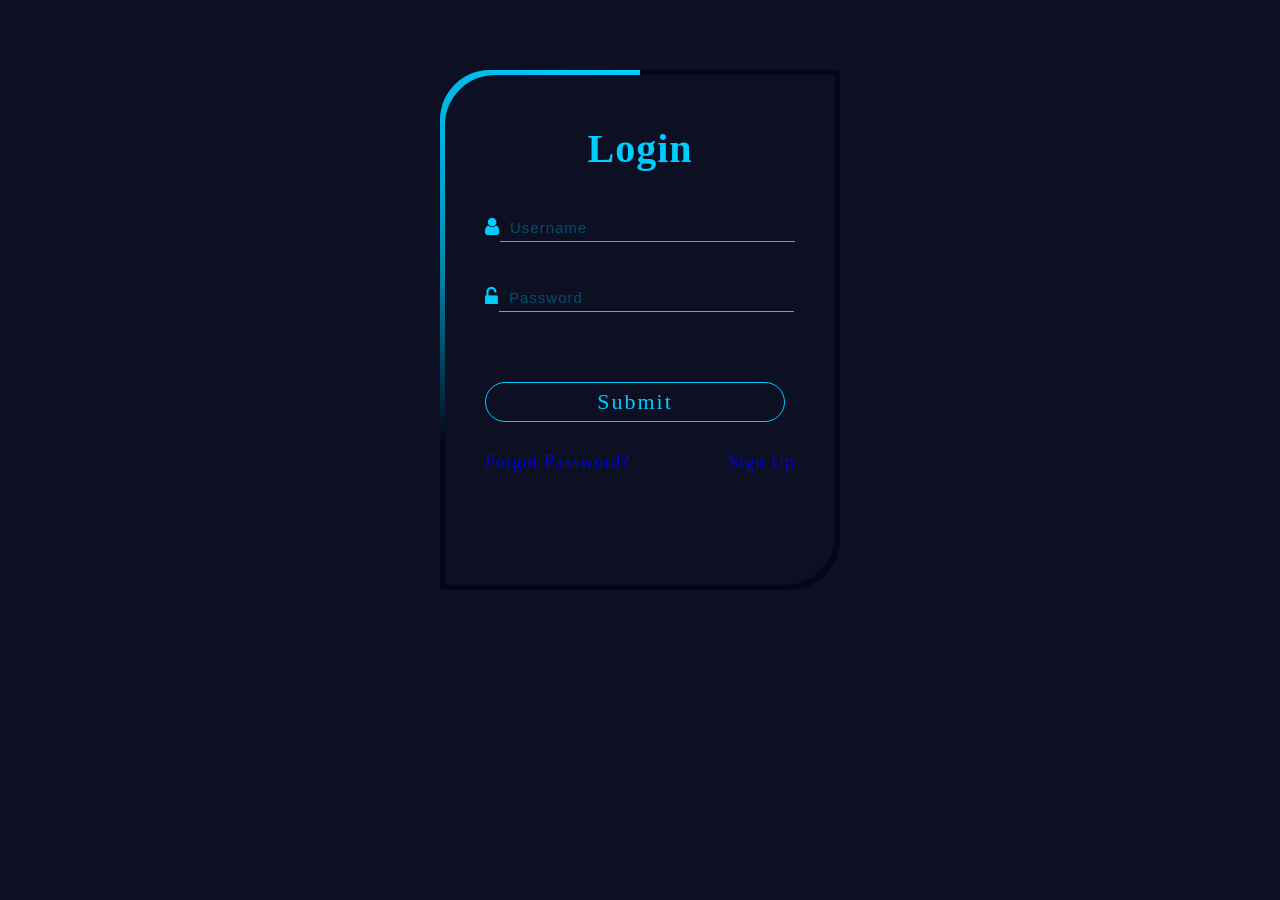
<file: hero.html>
<!DOCTYPE html>
<html lang="en">
    <head>
        <meta charset="UTF-8" />
        <meta http-equiv="X-UA-Compatible" content="IE=edge" />
        <meta name="viewport" content="width=device-width ,initial-scale=1.0" />
        <title>Animated Login Form</title>
        <link
          rel="stylesheet"
          href="https://cdnjs.cloudflare.com/ajax/libs/font-awesome/4.7.0/css/font-awesome.min.css"
        ></link>
        <link rel="stylesheet" href="style.css" />
    </head>
    <body>
        <div class="login_form_container">
            <div class="login_form">
                <h2 id="formTitle">Login</h2>
                <div class="input_group">
                    <i class="fa fa-user"></i>
                    <input
                      type="text"
                      placeholder="Username"
                      class="input_text"
                      autocomplete="off"/>
                </div>
                <div class="input_group">
                    <i class="fa fa-unlock-alt"></i>
                    <input
                      type="password"
                      placeholder="Password"
                      class="input_text"
                      autocomplete="off"
                    />
                </div>
                <div id="additionalFields" style="display: none;">
                    <div class="input_group">
                        <i class="fa fa-envelope"></i>
                        <input
                            type="email"
                            placeholder="Email"
                            class="input_text"
                            autocomplete="off"
                        />
                    </div>
                    <div class="input_group">
                        <i class="fa fa-user"></i>
                        <input
                            type="text"
                            placeholder="Name"
                            class="input_text"
                            autocomplete="off"
                        />
                    </div>
                    <div class="input_group">
                        <i class="fa fa-calendar"></i>
                        <input
                            type="text"
                            placeholder="Date of Birth"
                            class="input_text"
                            autocomplete="off"
                        />
                    </div>
                </div>
                <div class="button group" id="login_button">
                    <a id="submitBtn">Submit</a>
                    
                    <a href="#" id="signUpBtn" style="display: none;">Sign Up</a>
                </div>
                <div class="fotter">
                    <a href="#" id="forgotPassword">Forgot Password?</a>
                    <a href="#" id="toggleForm">Sign Up</a>
                </div>
            </div>
            <div class="button group" id="signup_button" style="display: none;">

                <a href="#" id="submitSignUpBtn">Submit Sign Up</a>
                <a href="#" id="toggleToLogin">TLogin</a>
            </div>
        </div>

        <script src="https://cdnjs.cloudflare.com/ajax/libs/jquery/3.6.1/jquery.min.js"></script>
        <script src="script.js"></script>
    </body>
</html>
</file>
<file: style.css>
* {
   margin: 0;
   padding: 0;
   box-sizing: border-box;
}

body {
   width: 100%;
   height: 100%;
   display: flex;
   justify-content: center;
   align-items: center;
   letter-spacing: 1px;
   background-color: #0c1022;
}

.login_form_container {
   position: relative;
   width: 400px;
   height: 520px; /* Adjusted height to accommodate the additional buttons */
   max-width: 400px;
   max-height: 520px; /* Adjusted height to accommodate the additional buttons */
   background: #040717;
   border-radius: 50px 5px;
   display: flex;
   align-items: center;
   justify-content: center;
   overflow: hidden;
   margin-top: 70px;
}

.login_form_container::before {
   position: absolute;
   width: 170%;
   height: 170%;
   content: '';
   background-image: conic-gradient(transparent, transparent, transparent, #00ccff);
   animation: rotate_border 6s linear infinite;
}

.login_form_container::after {
   position: absolute;
   width: 170%;
   height: 170%;
   content: '';
   background-image: conic-gradient(transparent, transparent, transparent, #00ccff);
   animation: rotate_border 6s linear infinite;
   animation-delay: -3s;
}

@keyframes rotate_border {
   0% {
       transform: rotate(0deg);
   }
   100% {
       transform: rotate(360deg);
   }
}

.login_form {
   position: absolute;
   content: '';
   background-color: #0c1022;
   border-radius: 50px 5px;
   inset: 5px;
   padding: 50px 40px;
   z-index: 10;
   color: #00ccff;
}

h2 {
   font-size: 40px;
   font-weight: 600;
   text-align: center;
}

.input_group {
   margin-top: 40px;
   position: relative;
   display: flex;
   align-items: center;
   justify-content: start;
}

.input_text {
   width: 95%;
   height: 30px;
   background: transparent;
   border: none;
   outline: none;
   border-bottom: 1px solid #00ccff;
   font-size: 20px;
   padding-left: 10px;
   color: #00ccff;
}

::placeholder {
   font-size: 15px;
   color: #00ccff52;
   letter-spacing: 1px;
}

.fa {
   font-size: 20px;
}

#login_button,
#signup_button {
   position: relative;
   width: 300px;
   height: 40px;
   transition: 1s;
   margin-top: 70px;
}

#login_button a,
#signup_button a {
   position: absolute;
   width: 100%;
   height: 100%;
   text-decoration: none;
   z-index: 10;
   cursor: pointer;
   font-size: 22px;
   letter-spacing: 2px;
   border: 1px solid #00ccff;
   border-radius: 50px;
   background-color: #0c1022;
   display: flex;
   justify-content: center;
   align-items: center;
}

.fotter {
   margin-top: 30px;
   display: flex;
   justify-content: space-between;
}

.fotter a {
   text-decoration: none;
   cursor: pointer;
   font-size: 18px;
}

.glowIcon {
   text-shadow: 0 0 10px #00ccff;
}
</file>
